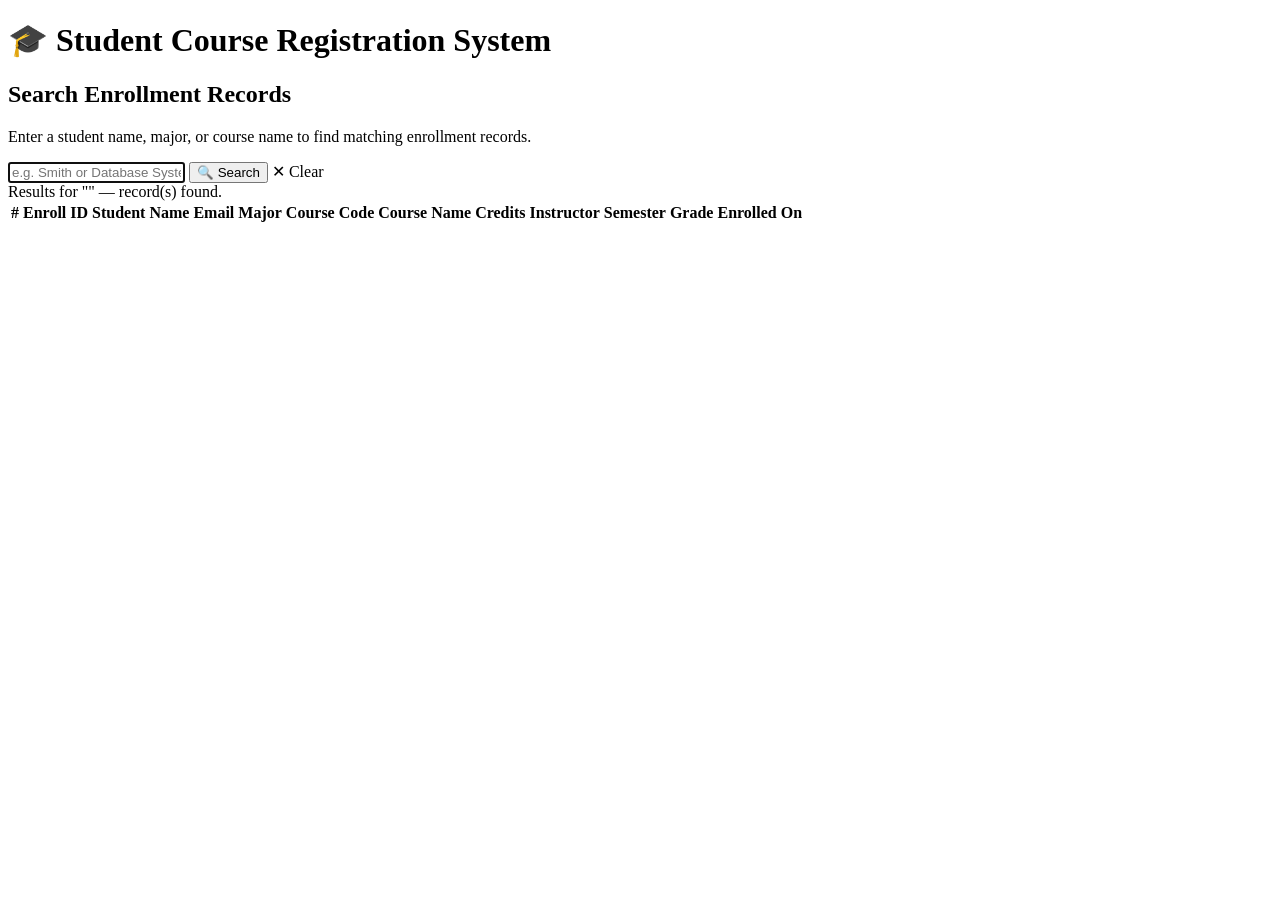
<file: src/main/resources/templates/index.html>
<!DOCTYPE html>
<html xmlns:th="http://www.thymeleaf.org" lang="en">
<head>
    <meta charset="UTF-8"/>
    <meta name="viewport" content="width=device-width, initial-scale=1.0"/>
    <title>Student Course Registration — Search</title>
    <link rel="stylesheet" th:href="@{/css/style.css}"/>
</head>
<body>

<header class="site-header">
    <div class="header-inner">
        <h1>🎓 Student Course Registration System</h1>
    </div>
</header>

<main class="container">

    <!-- ── Search form ─────────────────────────────────────────── -->
    <section class="search-section">
        <h2>Search Enrollment Records</h2>
        <p class="hint">Enter a student name, major, or course name to find matching enrollment records.</p>

        <form th:action="@{/}" method="get" class="search-form">
            <input
                type="text"
                name="keyword"
                th:value="${keyword}"
                placeholder="e.g. Smith or Database Systems or Cybersecurity"
                class="search-input"
                autocomplete="off"
                autofocus
            />
            <button type="submit" class="btn-primary">🔍 Search</button>
            <a th:href="@{/}" class="btn-secondary">✕ Clear</a>
        </form>
    </section>

    <!-- ── Results (only shown after a search that returns rows) ── -->
    <section class="results-section"
             th:if="${enrollments != null and not #lists.isEmpty(enrollments)}">

        <div class="results-meta">
            Results for "<strong th:text="${keyword}"></strong>" —
            <strong th:text="${totalCount}"></strong> record(s) found.
        </div>

        <div class="table-wrapper">
            <table class="data-table">
                <thead>
                    <tr>
                        <th>#</th>
                        <th>Enroll ID</th>
                        <th>Student Name</th>
                        <th>Email</th>
                        <th>Major</th>
                        <th>Course Code</th>
                        <th>Course Name</th>
                        <th>Credits</th>
                        <th>Instructor</th>
                        <th>Semester</th>
                        <th>Grade</th>
                        <th>Enrolled On</th>
                    </tr>
                </thead>
                <tbody>
                    <!--
                        th:each iterates the enrollments list.
                        iterStat exposes:
                          iterStat.count – 1-based row counter
                          iterStat.odd / iterStat.even – for row striping
                          iterStat.first / iterStat.last – boundary flags
                    -->
                    <tr th:each="enrollment, iterStat : ${enrollments}"
                        th:classappend="${iterStat.odd} ? 'row-odd' : 'row-even'">
                        <td class="center" th:text="${iterStat.count}"></td>
                        <td class="center" th:text="${enrollment.enrollmentId}"></td>
                        <td th:text="${enrollment.fullName}"></td>
                        <td th:text="${enrollment.email}"></td>
                        <td th:text="${enrollment.major}"></td>
                        <td class="center badge-cell">
                            <span class="badge" th:text="${enrollment.courseCode}"></span>
                        </td>
                        <td th:text="${enrollment.courseName}"></td>
                        <td class="center" th:text="${enrollment.credits}"></td>
                        <td th:text="${enrollment.instructor}"></td>
                        <td th:text="${enrollment.semester}"></td>
                        <td class="center grade-cell"
                            th:text="${enrollment.grade != null ? enrollment.grade : '—'}"></td>
                        <td class="center" th:text="${enrollment.enrollmentDate}"></td>
                    </tr>
                </tbody>
            </table>
        </div>
    </section>

</main>

<footer class="site-footer">
    <!--  <p>Student Course Registration System &copy; 2025 — Powered by Spring Boot + MyBatis + PostgreSQL</p> -->
</footer>

</body>
</html>
</file>
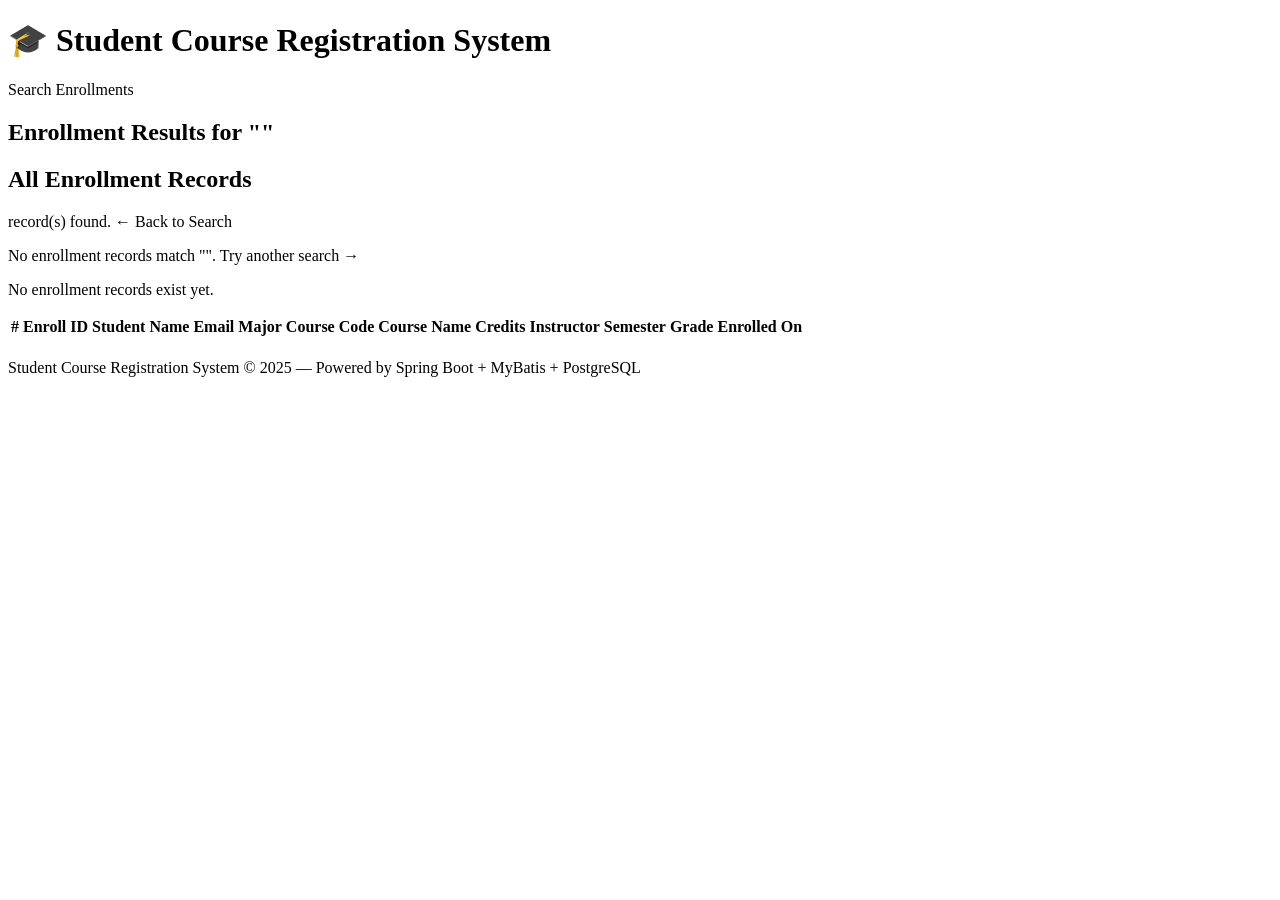
<file: src/main/resources/templates/enrollments.html>
<!DOCTYPE html>
<html xmlns:th="http://www.thymeleaf.org" lang="en">
<head>
    <meta charset="UTF-8"/>
    <meta name="viewport" content="width=device-width, initial-scale=1.0"/>
    <title>Student Course Registration — Enrollments</title>
    <link rel="stylesheet" th:href="@{/css/style.css}"/>
</head>
<body>

<header class="site-header">
    <div class="header-inner">
        <h1>🎓 Student Course Registration System</h1>
        <nav>
            <a th:href="@{/}">Search</a>
            <a th:href="@{/enrollments}" class="active">Enrollments</a>
        </nav>
    </div>
</header>

<main class="container">

    <section class="results-section">

        <!-- Page title changes based on whether we arrived from a search -->
        <h2 th:if="${keyword != null and keyword != ''}">
            Enrollment Results for "<span th:text="${keyword}"></span>"
        </h2>
        <h2 th:unless="${keyword != null and keyword != ''}">
            All Enrollment Records
        </h2>

        <div class="results-meta">
            <strong th:text="${totalCount}"></strong> record(s) found.
            <a th:href="@{/}" class="view-all-link">← Back to Search</a>
        </div>

        <!-- No results -->
        <div th:if="${#lists.isEmpty(enrollments)}" class="no-results">
            <p th:if="${keyword != null and keyword != ''}">
                No enrollment records match "<strong th:text="${keyword}"></strong>".
                <a th:href="@{/}">Try another search →</a>
            </p>
            <p th:unless="${keyword != null and keyword != ''}">
                No enrollment records exist yet.
            </p>
        </div>

        <!-- Results table -->
        <div th:unless="${#lists.isEmpty(enrollments)}" class="table-wrapper">
            <table class="data-table">
                <thead>
                    <tr>
                        <th>#</th>
                        <th>Enroll ID</th>
                        <th>Student Name</th>
                        <th>Email</th>
                        <th>Major</th>
                        <th>Course Code</th>
                        <th>Course Name</th>
                        <th>Credits</th>
                        <th>Instructor</th>
                        <th>Semester</th>
                        <th>Grade</th>
                        <th>Enrolled On</th>
                    </tr>
                </thead>
                <tbody>
                    <!--
                        th:each iterates the enrollments list.
                        iterStat exposes:
                          iterStat.count  – 1-based row counter
                          iterStat.odd / iterStat.even – for row striping
                          iterStat.first / iterStat.last – boundary flags
                    -->
                    <tr th:each="enrollment, iterStat : ${enrollments}"
                        th:classappend="${iterStat.odd} ? 'row-odd' : 'row-even'">
                        <td class="center" th:text="${iterStat.count}"></td>
                        <td class="center" th:text="${enrollment.enrollmentId}"></td>
                        <td th:text="${enrollment.fullName}"></td>
                        <td th:text="${enrollment.email}"></td>
                        <td th:text="${enrollment.major}"></td>
                        <td class="center badge-cell">
                            <span class="badge" th:text="${enrollment.courseCode}"></span>
                        </td>
                        <td th:text="${enrollment.courseName}"></td>
                        <td class="center" th:text="${enrollment.credits}"></td>
                        <td th:text="${enrollment.instructor}"></td>
                        <td th:text="${enrollment.semester}"></td>
                        <td class="center grade-cell"
                            th:text="${enrollment.grade != null ? enrollment.grade : '—'}"></td>
                        <td class="center" th:text="${enrollment.enrollmentDate}"></td>
                    </tr>
                </tbody>
            </table>
        </div>

    </section>

</main>

<footer class="site-footer">
    <p>Student Course Registration System &copy; 2025 — Powered by Spring Boot + MyBatis + PostgreSQL</p>
</footer>

</body>
</html>
</file>
